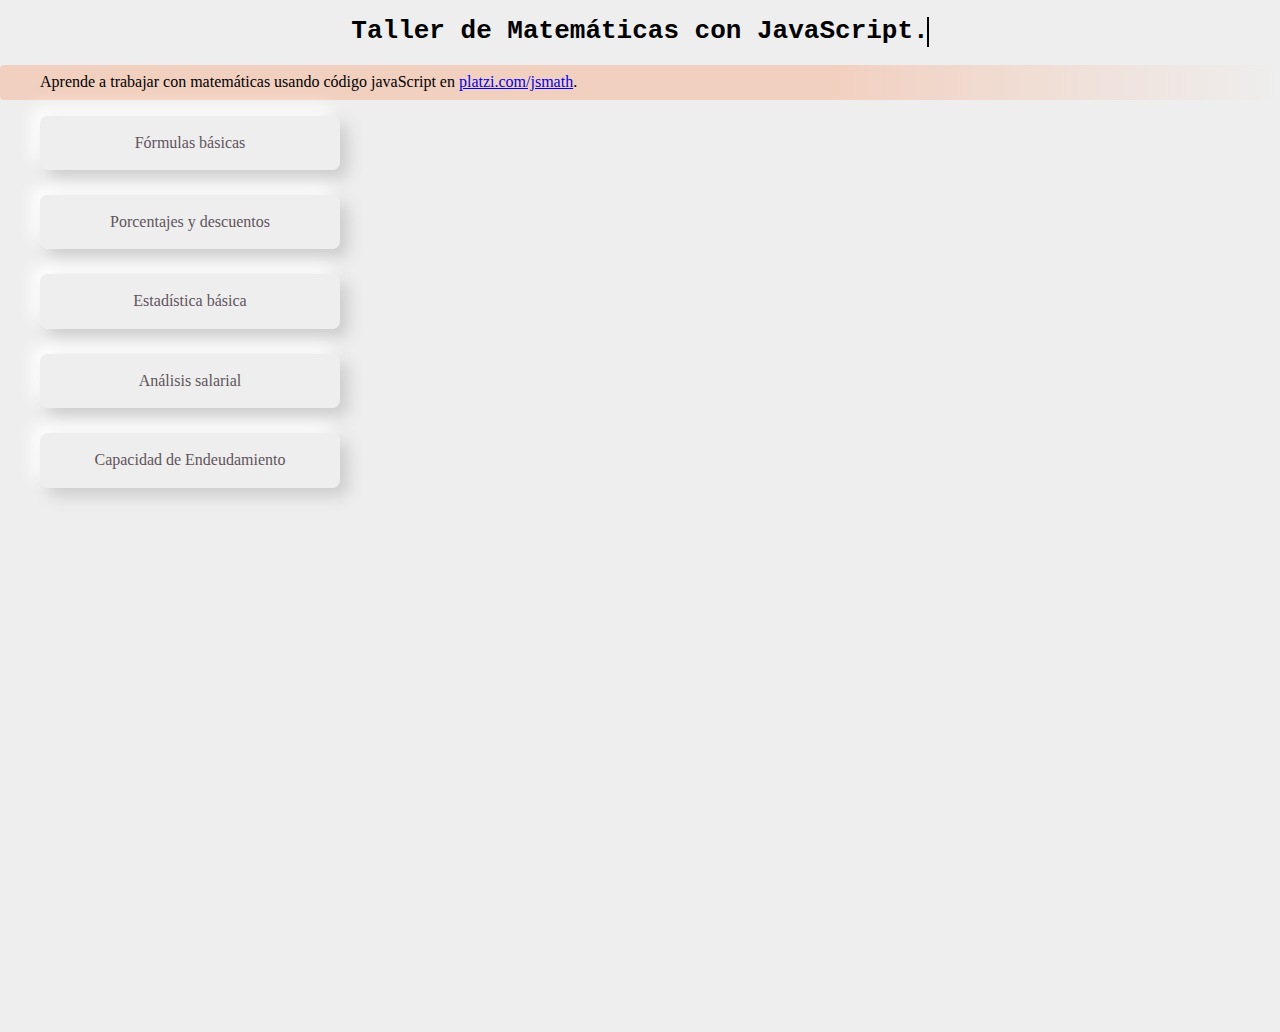
<file: index.html>
<!DOCTYPE html>
<html lang="es">


<head>
<meta charset="UTF-8">
<meta http-equiv="X-UA-Compatible" content="IE=edge">
<meta name="viewport" content="width=device-width, initial-scale=1.0">
<link rel="stylesheet" href="./styles/index_style.css">
<link rel="stylesheet" href="./styles/normalize.css">
<title>Taller de Matemáticas con JavaScript</title>
</head>


<body>
    <div class="title_div">
    <h1 class="main_title">Taller de Matemáticas con JavaScript.
        <span>&#160;</span>
    </h1>
    </div>
<section class="paragraph">
    <p>
    Aprende a trabajar con matemáticas usando código javaScript en
    <a href="https://platzi.com/jsmath">platzi.com/jsmath</a>.
    </p>
</section>

<ul>
<li>
<a href="./math.html">Fórmulas básicas</a>
</li>
<li>
<a href="./descuentos.html">Porcentajes y descuentos</a>
</li>
<li>
<a href="./platzimath.html">Estadística básica</a>
</li>
<li>
<a href="./salarios.html">Análisis salarial</a>
</li>
<li>
<a href="./capacidad_Endeudamiento.html">Capacidad de Endeudamiento</a>
</li>
</ul>
<script src="./main.js"></script>
</body>
</html>
</file>
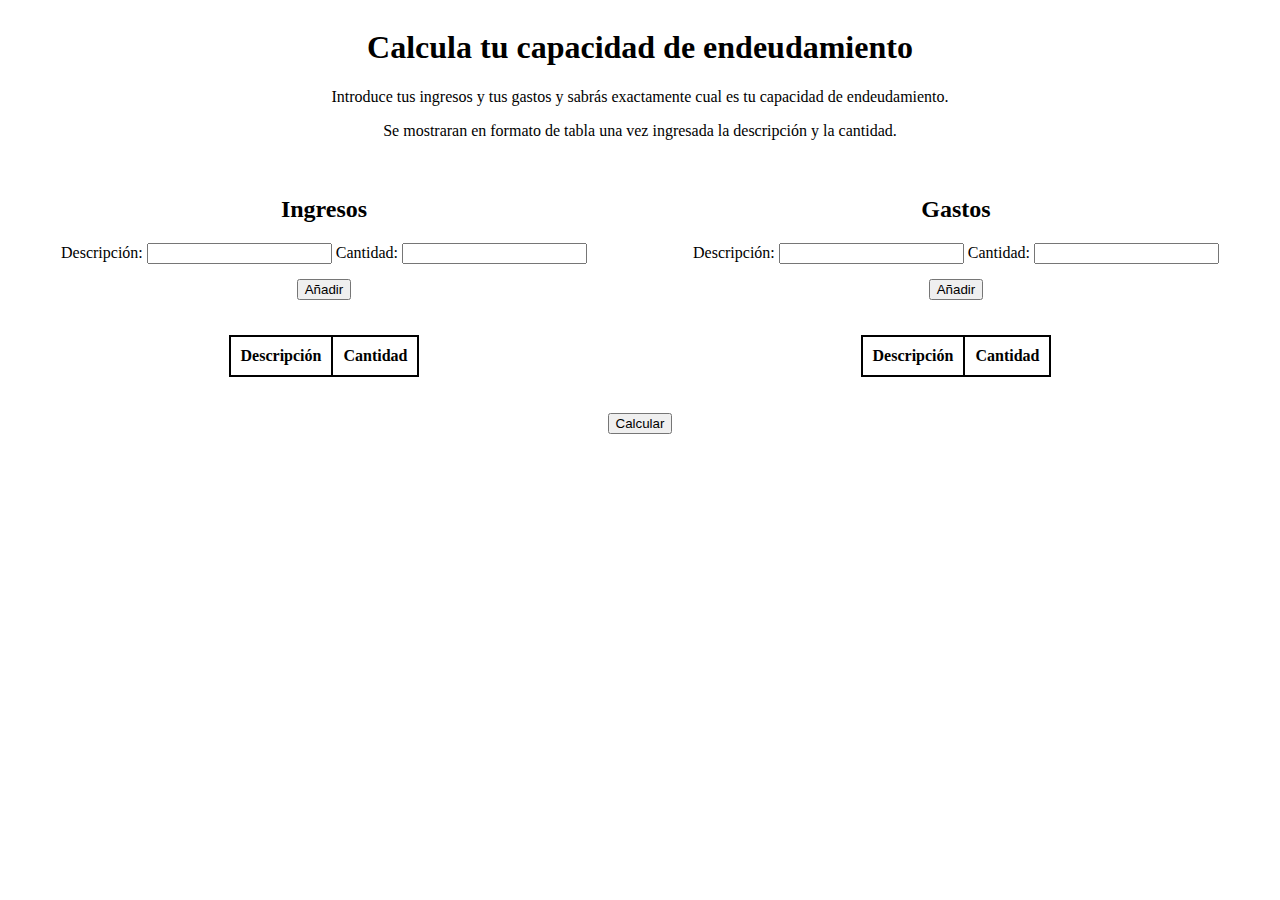
<file: capacidad_Endeudamiento.html>
<!DOCTYPE html>
<html lang="es">
<head>
    <meta charset="UTF-8">
    <meta http-equiv="X-UA-Compatible" content="IE=edge">
    <meta name="viewport" content="width=device-width, initial-scale=1.0">
    <link rel="stylesheet" href="./styles/capacidad_endeudamiento.css">
    <title>Calcula tu capacidad de endeudamiento</title>
</head>
<body>

    <header>
        <h1>Calcula tu capacidad de endeudamiento</h1>
        <p>Introduce tus ingresos y tus gastos y sabrás exactamente cual es tu capacidad de endeudamiento.</p>
        <p>Se mostraran en formato de tabla una vez ingresada la descripción y la cantidad.</p>
    </header>

    <main>
        <section>
            <h2>Ingresos</h2>

            <form id="formIngresos">
                <label for="descripcion-ingreso">
                    <span>Descripción:</span>
                    <input type="text" name="descripcion-ingreso" id="descripcion-ingreso">
                </label>
                
                <label for="cantidad-ingreso">
                    <span>Cantidad:</span>
                    <input type="number" name="cantidad-ingreso" id="cantidad-ingreso">
                </label>

                <input class="addition" type="submit" value="Añadir">
            </form>

            <table>
                <thead>
                    <th>Descripción</th>
                    <th>Cantidad</th>
                </thead>

                <tbody id="tabla-ingresos">

                </tbody>
            </table>
        </section>

        <section>
            <h2>Gastos</h2>

            <form id="formGastos">
                <label for="descripcion-gasto">
                    <span>Descripción:</span>
                    <input type="text" name="descripcion-gasto" id="descripcion-gasto">
                </label>

                <label for="cantidad-gasto">
                    <span>Cantidad:</span>
                    <input type="number" name="cantidad-gasto" id="cantidad-gasto">
                </label>

                <input class="addition" type="submit" value="Añadir">
            </form>

            <table>
                <thead>
                    <th>Descripción</th>
                    <th>Cantidad</th>
                </thead>

                <tbody id="tabla-gastos">
                    
                </tbody>
            </table>
        </section>
    </main>

    <footer>
        <p id="resultado"></p>
        <button id="calcular">Calcular</button>
    </footer>
    
    <script src="./capacidad_endeudamiento.js"></script>
</body>
</html>
</file>
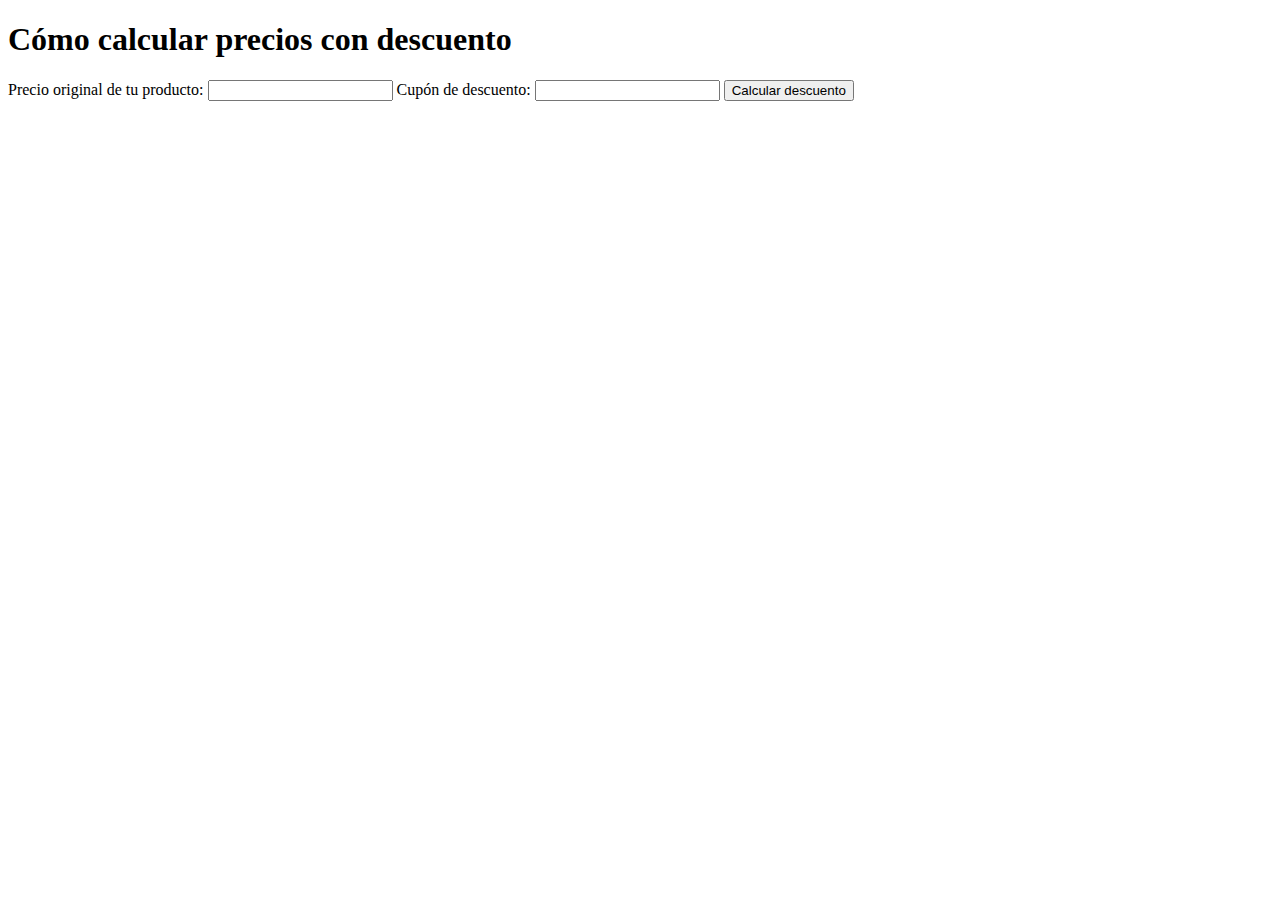
<file: descuentos.html>
<!DOCTYPE html>
<html lang="es">
<head>
    <meta charset="UTF-8">
    <meta http-equiv="X-UA-Compatible" content="IE=edge">
    <meta name="viewport" content="width=device-width, initial-scale=1.0">
    <title>Cómo calcular precios con descuento</title>
</head>
<body>
    <h1>Cómo calcular precios con descuento</h1>

    <label for="price">Precio original de tu producto:</label>
    <input id="price" type="number">
    <label for="coupon">Cupón de descuento:</label>
    <input id="coupon" type="text">

    <button id="calcular">Calcular descuento</button>

    <p id="result"></p>

    <script src="./descuentos.js"></script>
</body>
</html>
</file>
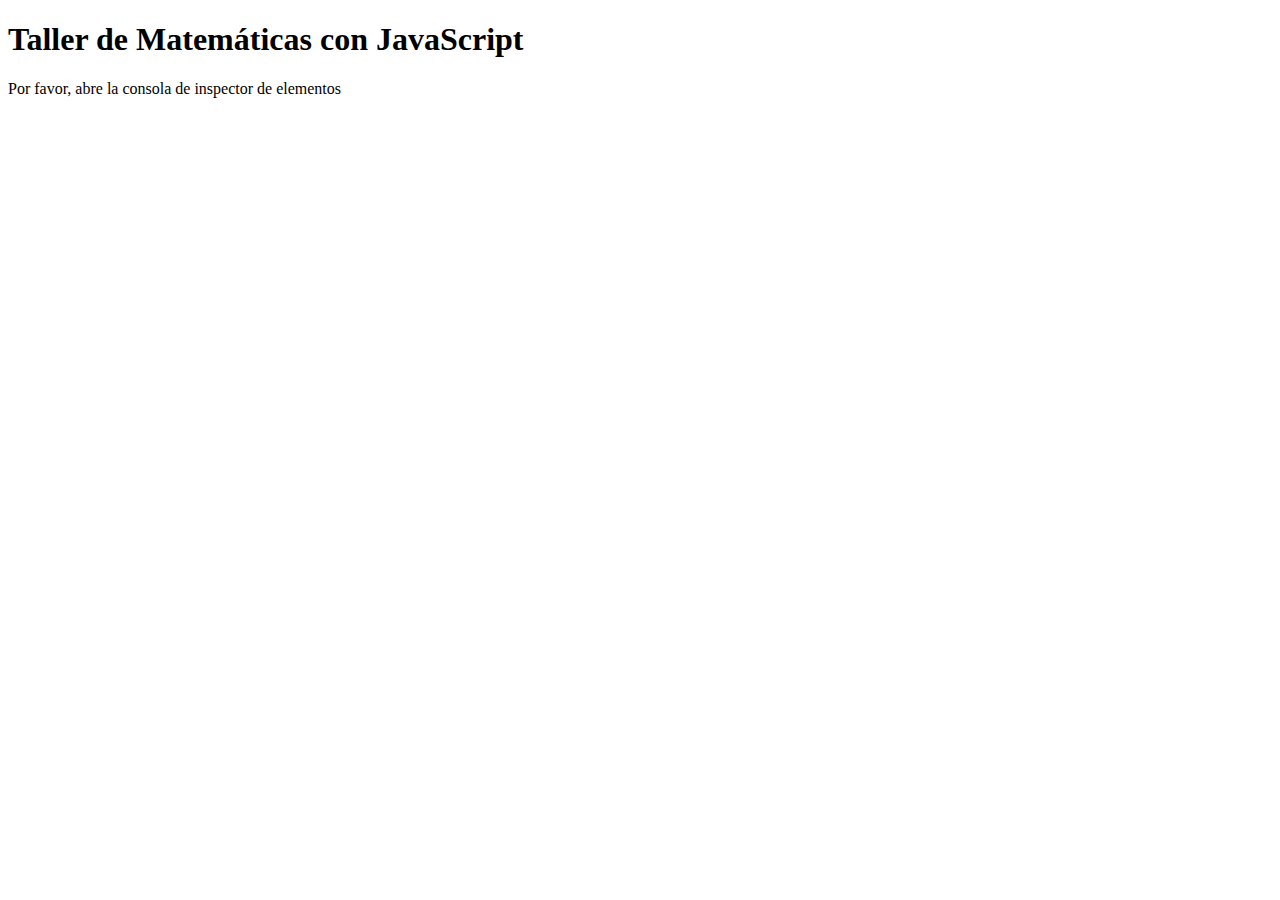
<file: math.html>
<!DOCTYPE html>
<html lang="en">
<head>
<meta charset="UTF-8">
<meta http-equiv="X-UA-Compatible" content="IE=edge">
<meta name="viewport" content="width=device-width, initial-scale=1.0">
<title>Taller de Matemáticas con JavaScript</title>
</head>
<body>
<h1>Taller de Matemáticas con JavaScript</h1>
<p>Por favor, abre la consola de inspector de elementos</p>

<script src="./math.js"></script>
</body>
</html>
</file>
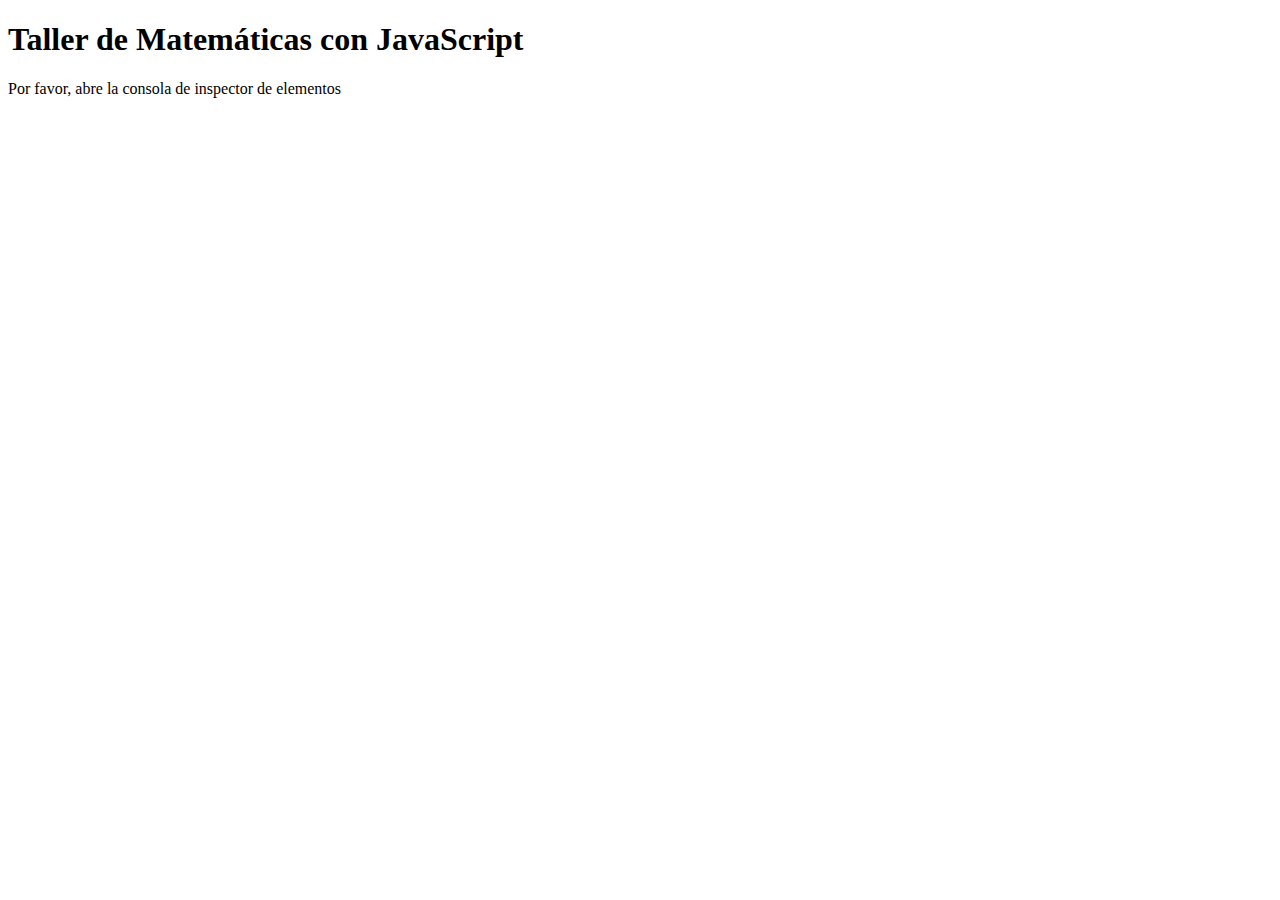
<file: platzimath.html>
<!DOCTYPE html>
<html lang="es">
<head>
<meta charset="UTF-8">
<meta http-equiv="X-UA-Compatible" content="IE=edge">
<meta name="viewport" content="width=device-width, initial-scale=1.0">
<title>Taller de Matemáticas con JavaScript</title>
</head>
<body>
<h1>Taller de Matemáticas con JavaScript</h1>
<p>Por favor, abre la consola de inspector de elementos</p>

<script src="./platzimath.js"></script>
</body>
</html>
</file>
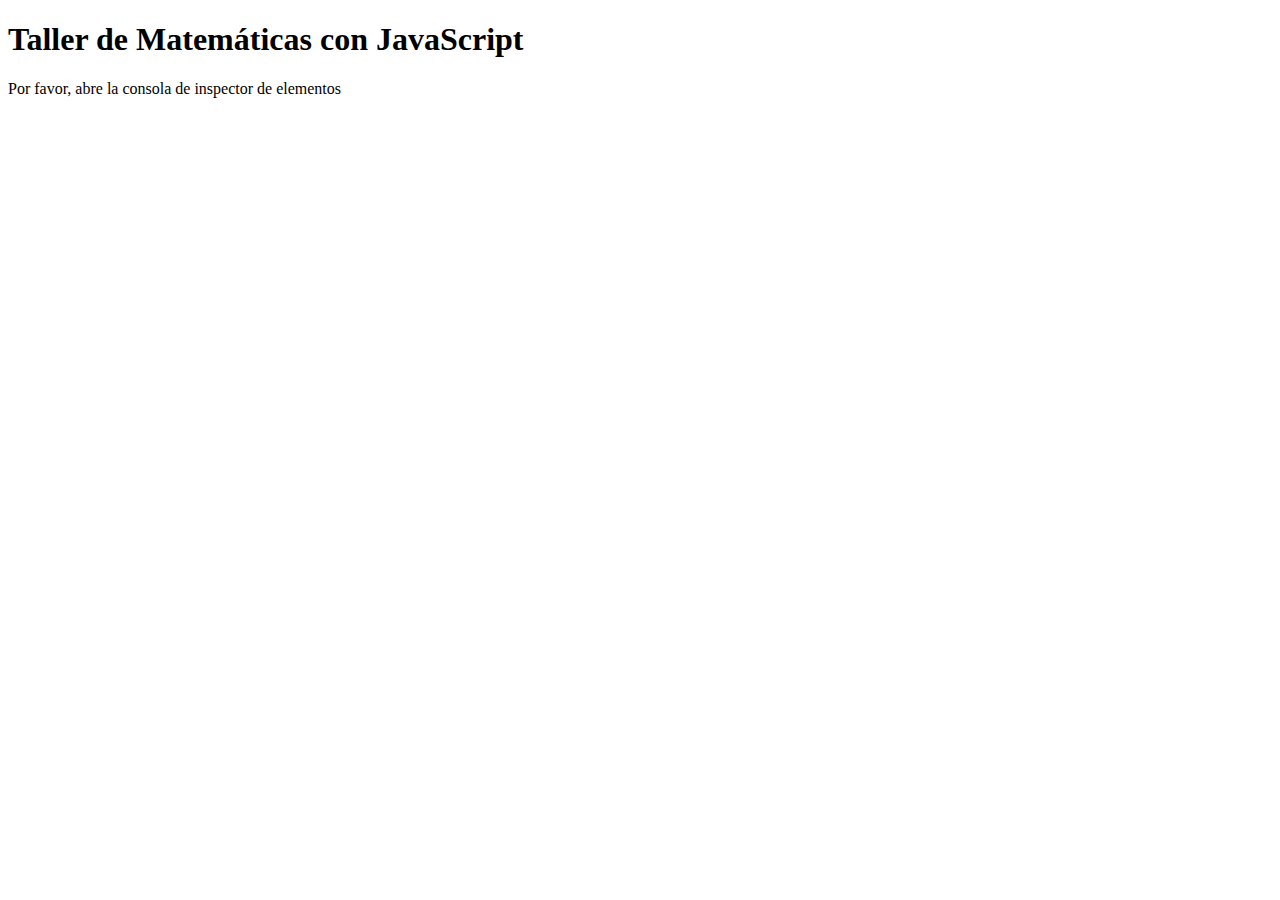
<file: salarios.html>
<!DOCTYPE html>
<html lang="es">
<head>
<meta charset="UTF-8">
<meta http-equiv="X-UA-Compatible" content="IE=edge">
<meta name="viewport" content="width=device-width, initial-scale=1.0">
<title>Taller de Matemáticas con JavaScript</title>
</head>
<body>
<h1>Taller de Matemáticas con JavaScript</h1>
<p>Por favor, abre la consola de inspector de elementos</p>

<script src="./platzimath.js"></script>
<script src="./salarios.js"></script>
<script src="./analisis.js"></script>
</body>
</html>
</file>
<file: styles/index_style.css>
body {
    background-color: #eee;
}

.title_div {
    margin: auto;
    display: table;
}

.main_title {
    text-align: center;
    font-family: monospace;
    float: left;
    position: relative;
}
.main_title span{
    position: absolute;
    right: 0;
    width: 0;
    background: #eee;
    border-left: 2px solid #000;
    animation: maquina 5s steps(37);
}
@keyframes maquina{
    from{
        width: 100%;
    }
    to{
        width: 0;
    }
}

.paragraph {
    height: 35px;
    width: 100vw;
    background: rgb(242,208,192);
    background: linear-gradient(90deg, rgba(242,208,192,1) 65%, rgba(238,238,238,1) 100%);
    border-radius: 4px;
    display: flex;
    align-items: center;
}
.paragraph p {
    margin-left: 40px;
}

ul{
    width: 350px;
    height: 100vh;
}

ul li {
    width: 280px;
    margin-bottom: 25px;
    background-color: transparent;
    list-style: none;
    color: #5f545c;
    text-align: center;
    font-size: 1rem;
    padding: 1rem 0.5rem;
    border: 2px solid #eee;
    border-radius: .5rem;
    cursor: pointer;
    transition: all 1s ease;
    box-shadow: .5rem .5rem 1rem #ccc, -.5rem -.5rem 1rem #fff;
}
ul li:hover{
    box-shadow: .5rem .5rem 1rem #fff, -.5rem -.5rem 1rem #ccc;
}
ul li:active{
    box-shadow: inset .2rem .2rem 1rem #fff, ins -.2rem -.2rem 1rem #ccc;
}

ul li a{
    display: block;
    padding: 0;
    text-decoration: none;
    color: inherit;
}

ul li:hover a{
    color: #1D8DC8;
}
</file>
<file: styles/capacidad_endeudamiento.css>
body {
    display: grid;
    place-items: center;
    text-align: center;
}

main {
    display: flex;
    justify-content: center;
}

section {
    padding: 20px;
}

form {
    margin-bottom: 20px;
}

table {
    margin: 0 auto;
    table-layout: fixed;
    border-collapse: collapse;
    border: 2px solid;
    text-align: center;
}

th, td {
    padding: 10px;
    border-collapse: collapse;
    border: 2px solid;
}

.addition{
    margin: 15px;
}
</file>
